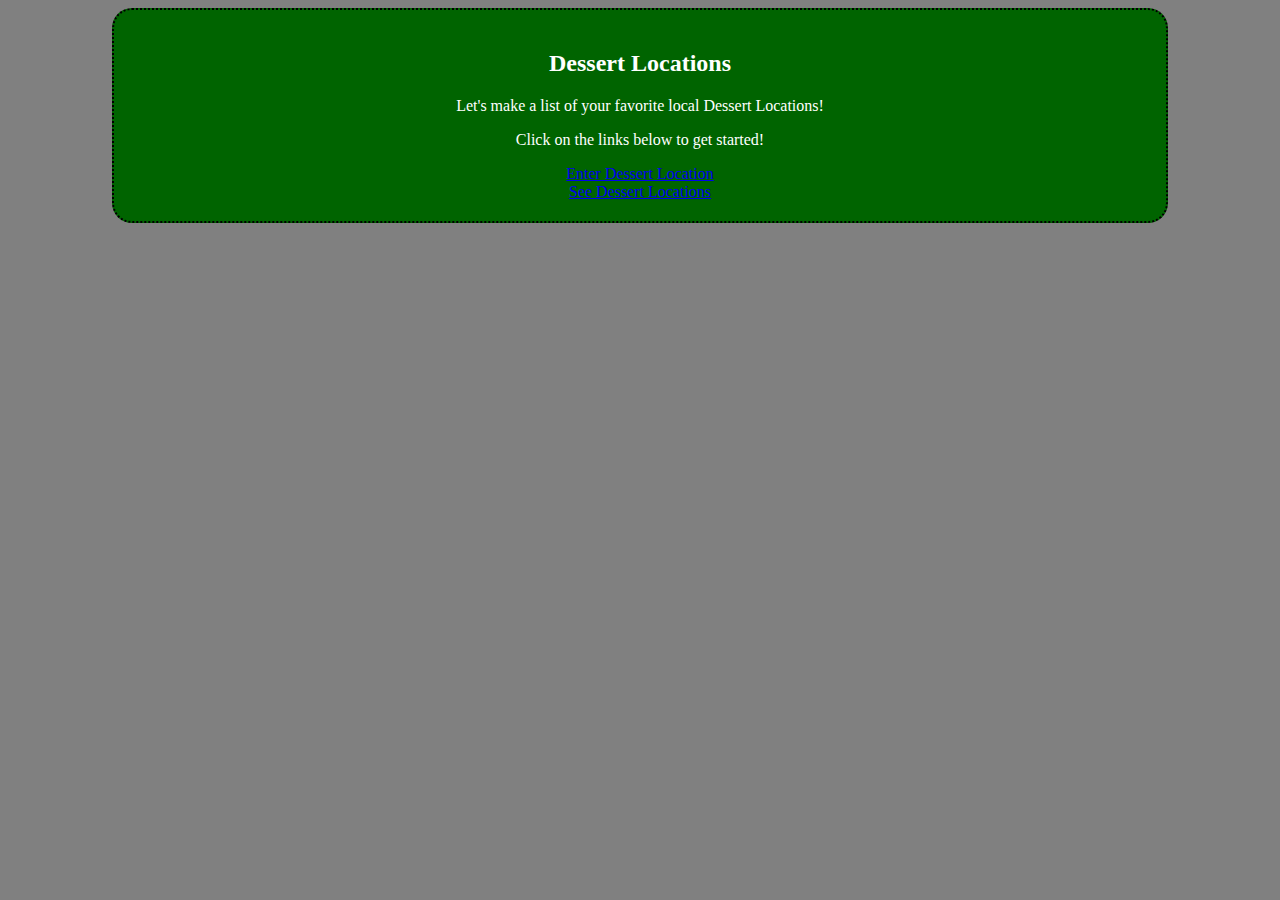
<file: thefoodgobbler/index.html>
<!DOCTYPE HTML>
<html>
<head>
<title>The Food Gobbler </title>
<link rel="stylesheet" type="text/css" href="mystyles.css" />

</head>
<body style="background-color:grey">
<!-- This is a comment the browser will ignore! --->
<div id="maindiv">
<h2>Dessert Locations</h2>
<p>Let's make a list of your favorite local Dessert Locations!
<p>Click on the links below to get started!</p>
<a href="add_location.html">Enter Dessert Location</a><br>
<a href="show_locations.php">See Dessert Locations</a>
</div>
</body>
</html>
</file>
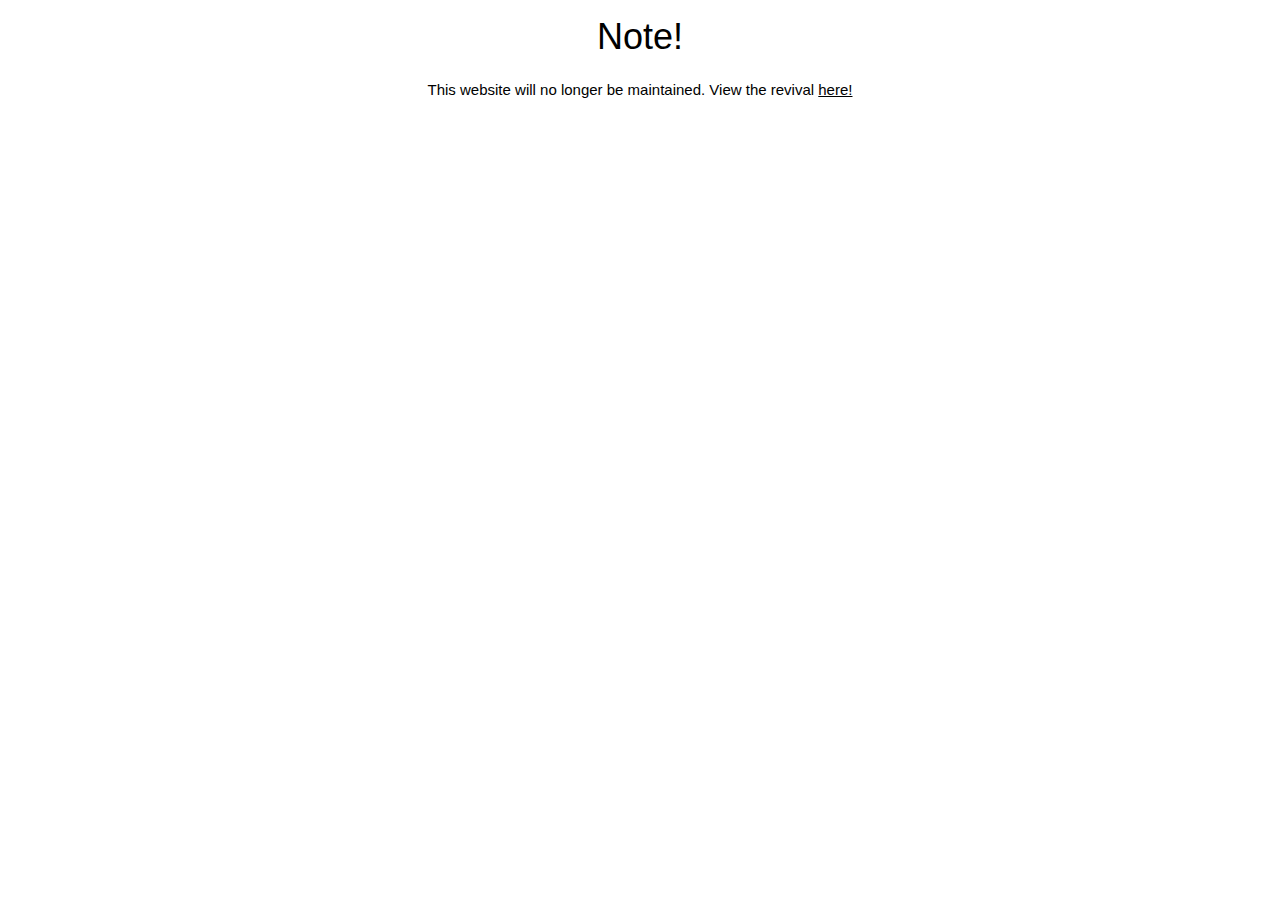
<file: nolongermaintained-old.html>
<!DOCTYPE html>
<html>
<title>No longer maintained</title>
<meta name="viewport" content="width=device-width, initial-scale=1">
<link rel="stylesheet" href="https://www.w3schools.com/w3css/4/w3.css">
<body>

<div class="w3-container w3-center w3-animate-top">
  <h1>Note!</h1>
  <p>This website will no longer be maintained. View the revival <a href="https://ani2021.netlify.app">here!</a></p>
</div>

</body>
</html>
</file>
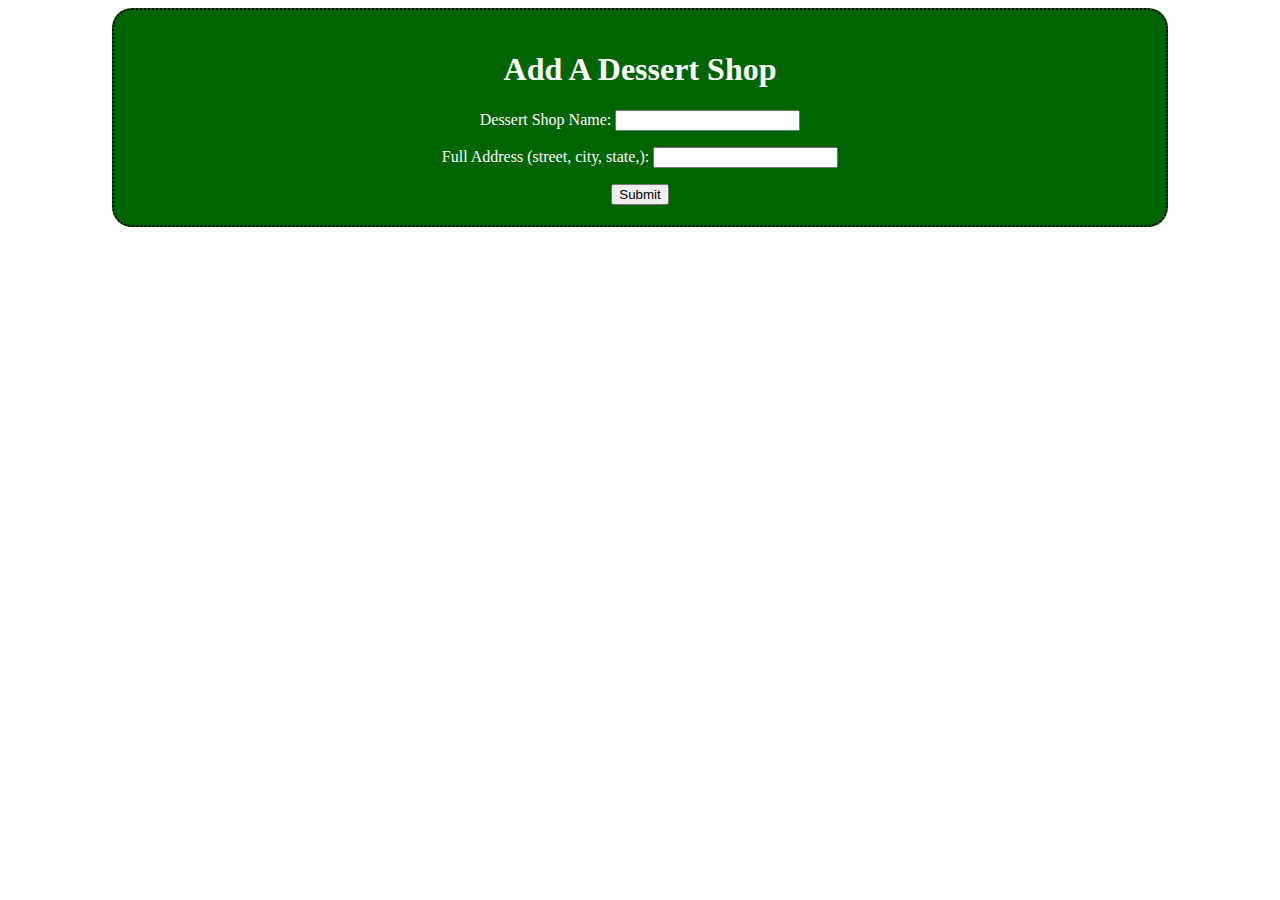
<file: thefoodgobbler/add_location.html>
<!DOCTYPE html>
<html>
  <head>
    <title>Add A Desert Shop</title>
    <link rel="stylesheet" type="text/css" href="mystyles.css"/>
    <script>
       function validateForm(){
        if (document.getElementById('locationname').value === ""){
            alert ("Please enter a Dessert Shop Name!");
            return false;
        }else{
            return true;
        }
      }
    </script>
  </head>
  <body>
    <div id="maindiv">
      <h1>Add A Dessert Shop</h1>
      <form
        method="post"
        action="save_location.php"
        onsubmit="return validateForm()">
        <p>
          Dessert Shop Name:
          <input type="text" name="locationname" id="locationname" />
        </p>
        <p>
          Full Address (street, city, state,):
          <input type="text" name="address" id="address" />
        </p>
        <input type="submit"/>
      </form>
    </div>
  </body>
</html>
</file>
<file: thefoodgobbler/mystyles.css>
#maindiv {
    margin:auto;
    width:80%;
    color:white;
    border-radius:20px;
    border:2px dotted black;
    padding:20px;
    font-family:Geneva;
    text-align:center;
    background-color: darkgreen;
}
</file>
